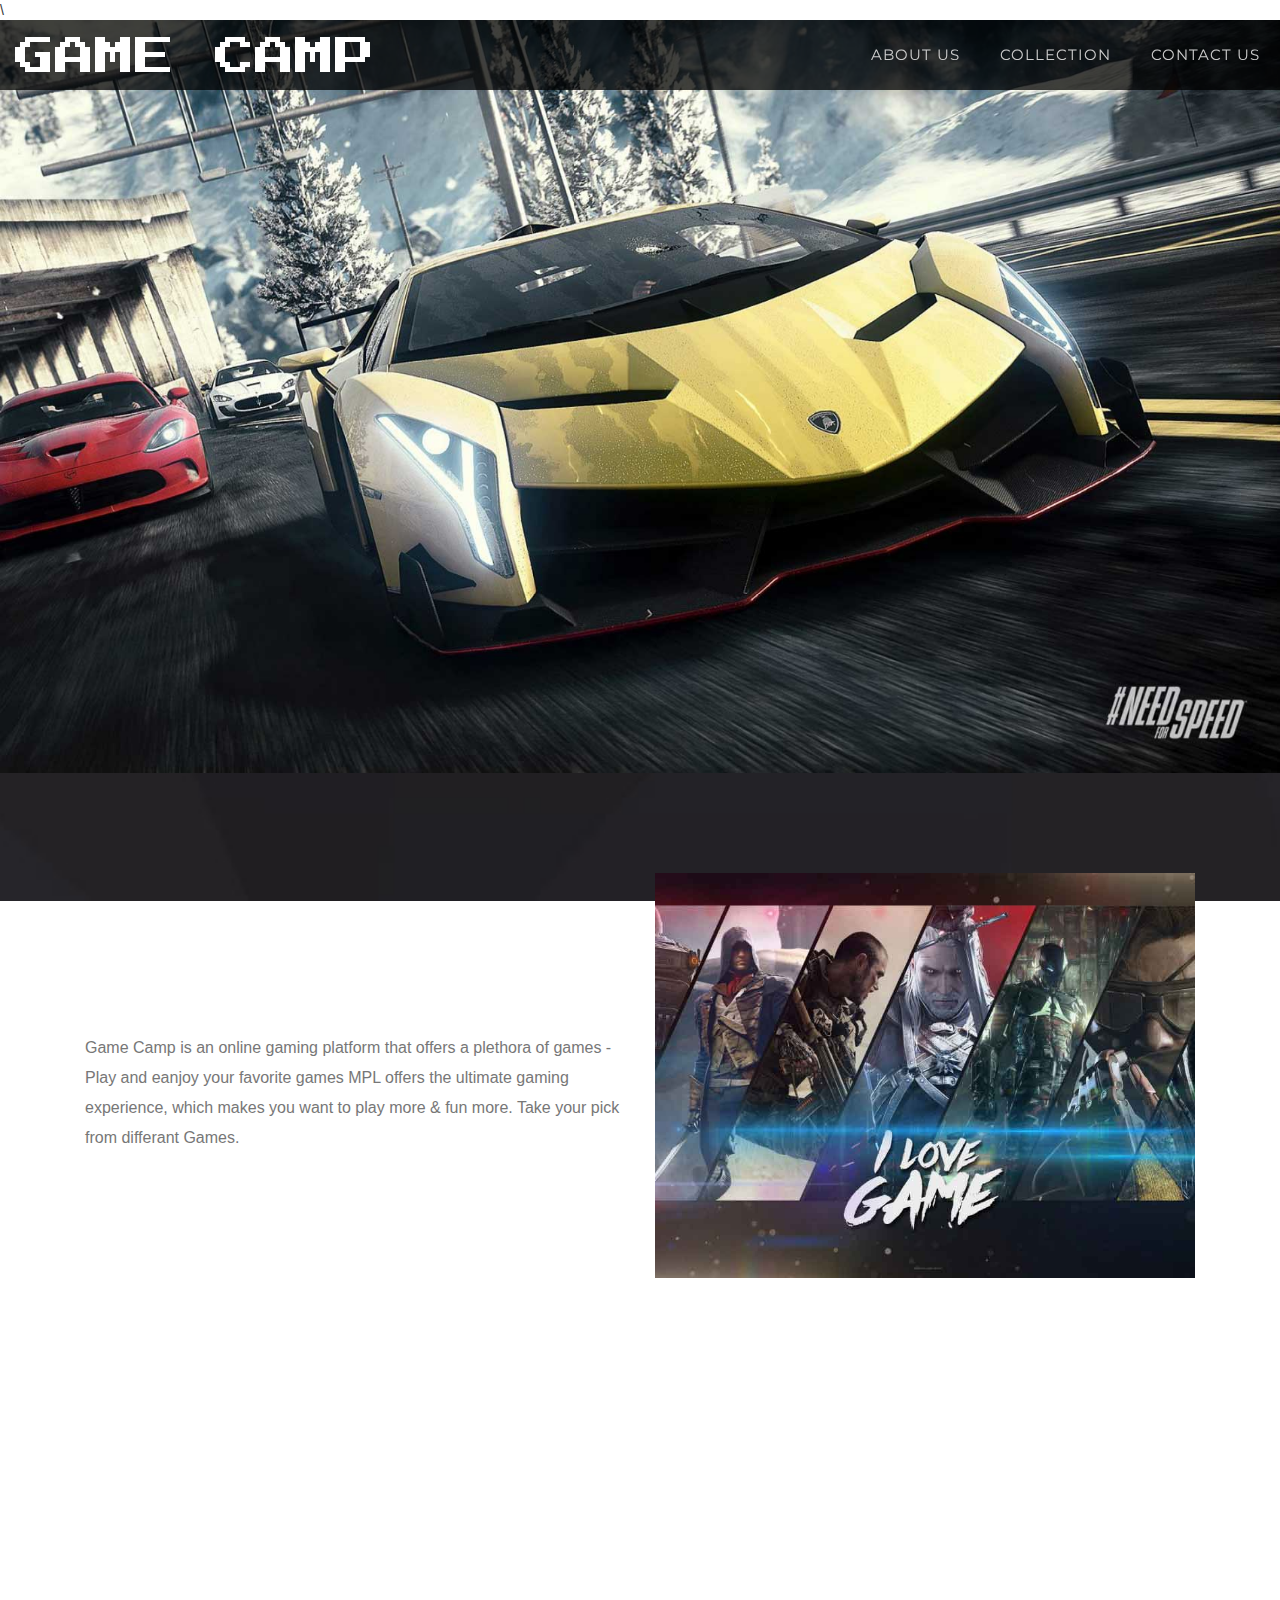
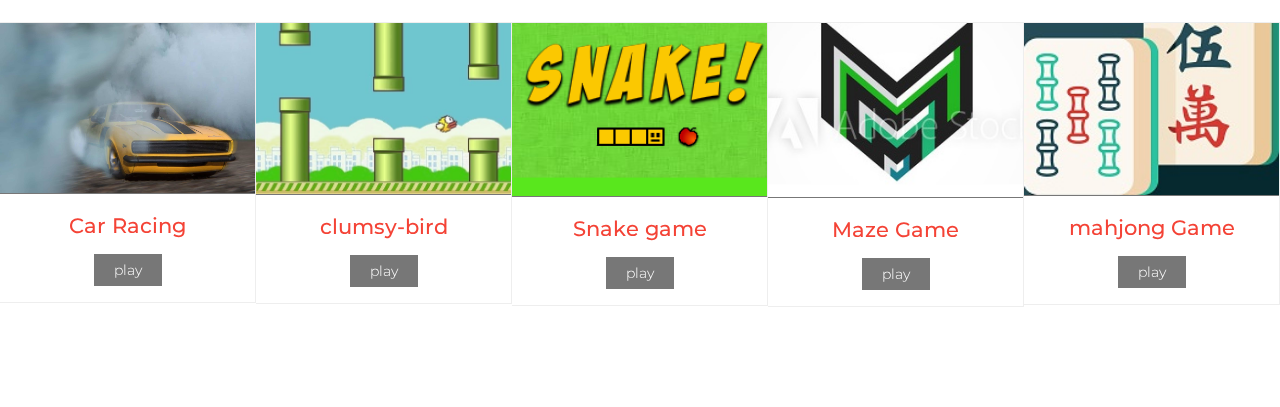
<file: index.html>
<!DOCTYPE html>
<html lang="zxx">
<head>
<title>Game Camp</title>

<!-- Meta-Tags -->
<meta name="viewport" content="width=device-width, initial-scale=1, maximum-scale=1, user-scalable=0, minimal-ui" />
<meta property="og:site_name" content="Racing car" />
<link rel="icon" type="image/png" href="favicon.ico">
<script type="application/x-javascript"> addEventListener("load", function() { setTimeout(hideURLbar, 0); }, false); function hideURLbar(){ window.scrollTo(0,1); } </script>
<!-- //Meta-Tags -->

<!-- Custom-Stylesheet-Links -->
<!-- Bootstrap-CSS -->	  <link rel="stylesheet" href="css/bootstrap.min.css"  type="text/css" media="all">
<!-- Index-Page-CSS -->	  <link rel="stylesheet" href="css/style.css"		   type="text/css" media="all">
<!-- -CSS --> <link rel="stylesheet" href="css/game.css"   type="text/css" media="all">
<!-- //Custom-Stylesheet-Links -->\
<!-- Fonts -->
<link rel="stylesheet" href="//fonts.googleapis.com/css?family=Montserrat:400,700" type="text/css" media="all">
<link rel="stylesheet" href="//fonts.googleapis.com/css?family=Roboto:400,100,300,500" type="text/css" media="all">
<link rel="stylesheet" href="//fonts.googleapis.com/css?family=Press+Start+2P" type="text/css" media="all">
<!-- //Fonts -->

<!-- Font-Awesome-File-Links -->
<!-- CSS -->
<link rel="stylesheet" href="css/font-awesome.min.css" type="text/css" media="all">
<!-- TTF -->
<link rel="stylesheet" href="fonts/fontawesome-webfont.ttf" type="text/css" media="all">
<!-- //Font-Awesome-File-Links -->

</head>
<!-- //Head -->



<!-- Body -->
<body>



	<!-- Header -->
	<div class="agileheader" id="agileitshome">

		<!-- Navigation -->
		<div class="lsnavigation">
			<nav class="navbar navbar-inverse agilehover-effect wthreeeffect navbar-default">

				<div class="navbar-header">
					<!-- Logo -->
					<div class="logo">
						<a class="navbar-brand logo-l button">GAME CAMP</a>
					</div>
					<!-- //Logo -->
				</div>

				<div id="navbar" class="navbar-collapse navbar-right collapse">
					<ul class="nav navbar-nav navbar-right cross-effect" id="cross-effect">
						<li><a class="scroll" href="#lsaboutaits">ABOUT US</a></li>
						<li><a class="scroll" href="#wthreetabsaits">COLLECTION</a></li>
						<li><a  href="./Contact-Form-JS-SMTP-main/Contact Form With JS/index.html">CONTACT US</a></li>
					</ul>
				</div><!-- //Navbar-Collapse -->

			</nav>
		</div>
		<!-- //Navigation -->

		<!-- Slider -->
		<div class="slider">
			<ul class="rslides" id="slider">
				<li class="first-slide ls">
					<img src="images/slide-1.jpg" alt="Game Camp">
				</li>
				<li class="second-slide aits">
					<img src="images/slide-2.jpg" alt="Game Camp">
				</li>
				<li class="third-slide -agileits">
					<img src="images/slide-3.jpg" alt="Game Camp">
				</li>
				<li class="fourth-slide agileinfo">
					<img src="images/slide-4.jpg" alt="Game Camp">
				</li>
				<li class="fifth-slide wthree">
					<img src="images/slide-5.jpg" alt="Game Camp">
				</li>
			</ul>
		</div>
		<!-- //Slider -->

	</div>
	<!-- //Header -->



	<!-- About -->
	<div class="lsaboutaits" id="lsaboutaits">
		<div class="container">
			<div class="lsaboutaits-grids">
				<div class="col-md-6 lsaboutaits-grid lsaboutaits-grid-1">
					<h3>About The Game Camp Gaming Website </h3>
					<p>Game Camp is an online gaming platform that offers a plethora of games -  Play and eanjoy  your favorite
					 games MPL offers the ultimate gaming experience, which makes you want to play more & fun more. Take your pick from
					differant Games.
					</p>
				</div>
				<div class="col-md-6 lsaboutaits-grid lsaboutaits-grid-2">
					<img src="images/about.jpg" alt="Game Camp">
				</div>
				<div class="clearfix"></div>
			</div>
		</div>
	</div>
	<!-- //About -->

	<!-- Tabs -->
	<div class="wthreetabsaits" id="wthreetabsaits">
		<section>
			<h3>Collection</h3>
			<div class="tabs tabs-style-line">
				
				<div class="content-wrap">
					
						<div id="owl-demo" class="owl-carousel text-center">
							<div class="item">
								<div class="agileinfoitem-image">
									<img src="images/car-racing-game.jpg" alt="Game Camp">
								</div>
								<h3>Car Racing</h3>
								<div class="wthreeitemdownload">
									<a href="./car racing/index.html">play</a>
								</div>
							</div>
								<div class="item">
									<div class="agileinfoitem-image">
										<img src="images/clumsy bird.jpg" alt="Game Camp">
									</div>
									<h3>clumsy-bird</h3>
									<div class="wthreeitemdownload">
										<a href="./clumsy-bird-master/index.html">play</a>
									</div>
								</div>
								<div class="item">
									<div class="agileinfoitem-image">
										<img src="images/1.png" alt="Game Camp">
									</div>
									<h3>Snake game</h3>
									<div class="wthreeitemdownload">
										<a href="./snake game/snake.html">play</a>
									</div>
								</div>
								<div class="item">
									<div class="agileinfoitem-image">
										<img src="images/maze.jpg" alt="Game Camp">
									</div>
									<h3>Maze Game</h3>
									<div class="wthreeitemdownload">
										<a href="./Maze game/index.html">play</a>
									</div>
								</div>
								<div class="item">
									<div class="agileinfoitem-image">
										<img src="images/mahjong.jpg" alt="Game Camp">
									</div>
									<h3>mahjong Game</h3>
									<div class="wthreeitemdownload">
										<a href="./mahjong/mahjong.html">play</a>
									</div>
								</div>
							
				</div><!-- /content -->
			</div><!-- /tabs -->
		</section>
	</div>
	<!-- //Tabs -->
	<!-- Custom-JavaScript-File-Links -->

		<!-- Default-JavaScript -->   <script type="text/javascript" src="js/jquery-2.1.4.min.js"></script>
		<!-- Bootstrap-JavaScript --> <script type="text/javascript" src="js/bootstrap.min.js"></script>

		<!-- Resopnsive-Slider-JavaScript -->
			<script src="js/responsiveslides.min.js"></script>
			<script>
				$(function () {
					$("#slider").responsiveSlides({
						auto: true,
						nav: true,
						speed: 2000,
						namespace: "callbacks",
						pager: true,
					});
				});
			</script>
		<!-- //Resopnsive-Slider-JavaScript -->
		<!-- game-JavaScript -->
			<script src="js/game.js"></script>
			<script>
				$(document).ready(function() {
					$("#owl-demo, #owl-demo1, #owl-demo2, #owl-demo3, #owl-demo4").owlCarousel({
						autoPlay: 3000,
						items : 5,
						itemsDesktop : [1024,4],
						itemsDesktopSmall : [414,3]
					});
				});
			</script>
		<!-- //game-JavaScript -->
		<!-- Smooth-Scrolling-JavaScript -->
			<script type="text/javascript">
				jQuery(document).ready(function($) {
					$(".scroll").click(function(event){
						event.preventDefault();
						$('html,body').animate({scrollTop:$(this.hash).offset().top},1000);
					});
				});
			</script>
		<!-- //Smooth-Scrolling-JavaScript -->

	<!-- //Custom-JavaScript-File-Links -->



</body>
<!-- //Body -->



</html>
</file>
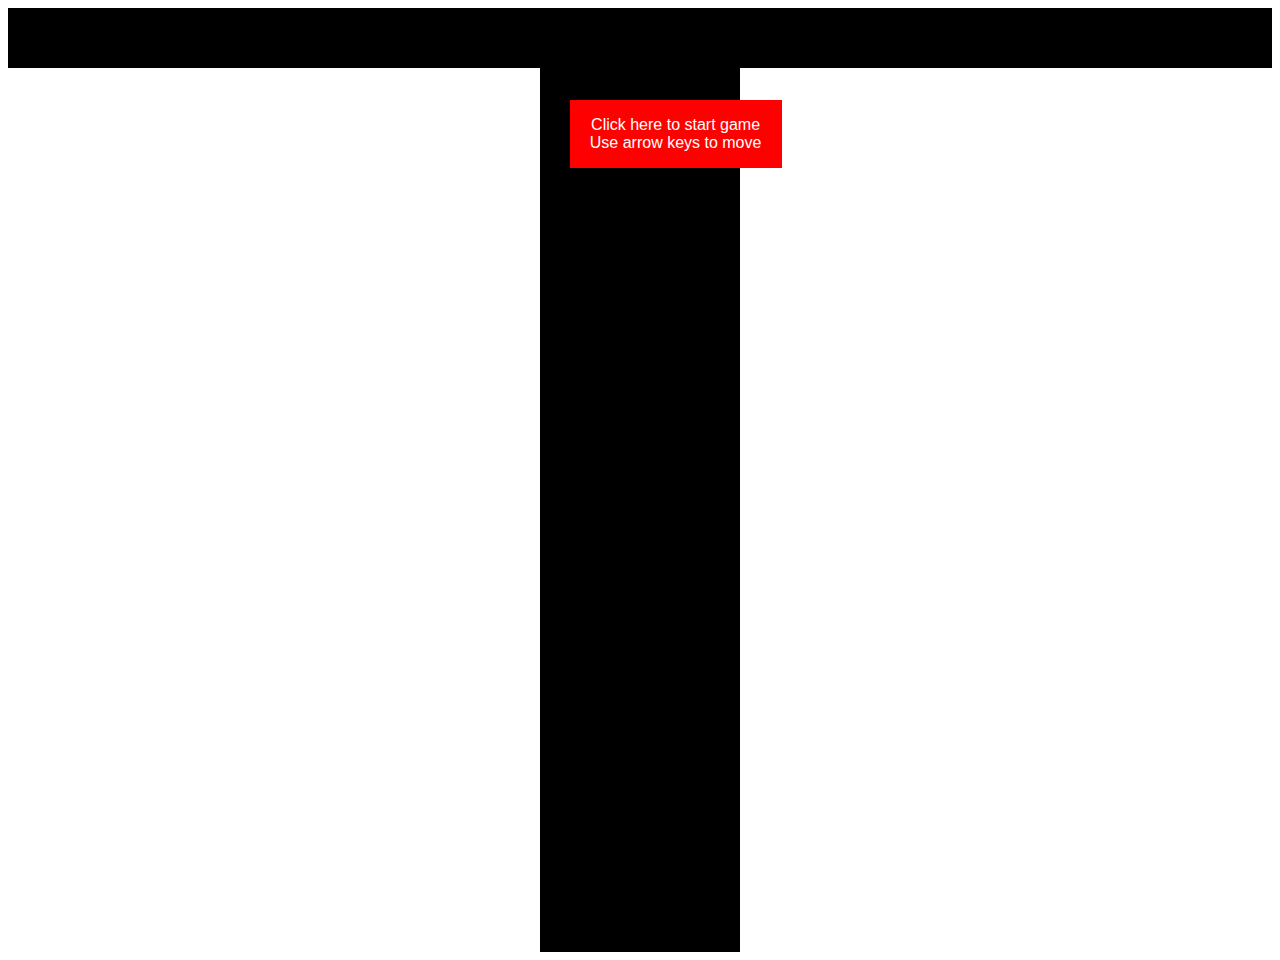
<file: car racing/index.html>
<html lang="en">
  <link rel="icon" type="image/png" href="./favicon.ico" />

  <head>
    <title>JavaScript Car Game</title>
    <style>
      .startScreen {
        text-align: center;
        border: 1px solid red;
        padding: 15px;
        margin: auto;
        position: absolute;
        background-color: red;
        left: 44.5%;
        top: 100px;
        color: white;
        z-index: 1;
        width: 180px;
        font-family: sans-serif;
      }

      .hide {
        display: none;
      }

      .car,
      .enemy {
        position: absolute;
        bottom: 100px;
        margin: auto;
        width: 50px;
        height: 100px;
        background-color: white;
        font-size: 20px;
        text-align: center;
        vertical-align: middle;
        background-image: url(car.png);
        background-size: cover;
      }

      .line {
        position: absolute;
        height: 100px;
        width: 10px;
        margin-left: 95px;
        background-color: white;
      }

      .gameArea {
        background-color: black;
        width: 200px;
        height: 100%;
        overflow: hidden;
        position: relative;
        margin: auto;
      }

      .score {
        background-color: black;
        height: 60px;
        color: white;
        text-align: center;
        font-size: 20px;
        font-family: monospace;
      }
    </style>
  </head>

  <body>
    <div class="score"></div>
    <div class="game">
      <div class="startScreen"
        >Click here to start game <br />
        Use arrow keys to move</div
      >
      <div class="gameArea"></div>
    </div>

    <script>
      const score = document.querySelector(".score");
      const startScreen = document.querySelector(".startScreen");
      const gameArea = document.querySelector(".gameArea");

      let player = {
        speed: 5,
        score: 0
      };

      let keys = {
        ArrowUp: false,
        ArrowDown: false,
        ArrowLeft: false,
        ArrowRight: false
      };

      startScreen.addEventListener("click", start);
      document.addEventListener("keydown", pressOn);
      document.addEventListener("keyup", pressOff);

      function moveLines() {
        let lines = document.querySelectorAll(".line");
        lines.forEach(function(item) {
          if (item.y >= 1500) {
            item.y -= 1500;
          }
          item.y += player.speed;
          item.style.top = item.y + "px";
        });
      }

      function isCollide(a, b) {
        let aRect = a.getBoundingClientRect();
        let bRect = b.getBoundingClientRect();

        return !(
          aRect.bottom < bRect.top ||
          aRect.top > bRect.bottom ||
          aRect.right < bRect.left ||
          aRect.left > bRect.right
        );
      }

      function moveEnemy(car) {
        let ene = document.querySelectorAll(".enemy");
        ene.forEach(function(item) {
          if (isCollide(car, item)) {
            console.log("HIT!");
            endGame();
          }
          if (item.y >= 1500) {
            item.y = -600;
            item.style.left = Math.floor(Math.random() * 150) + "px";
            item.style.backgroundColor = randomColor();
          }
          item.y += player.speed;
          item.style.top = item.y + "px";
        });
      }

      function playGame() {
        let car = document.querySelector(".car");
        let road = gameArea.getBoundingClientRect();
        moveLines();
        moveEnemy(car);

        if (player.start) {
          if (keys.ArrowUp && player.y > road.top) {
            player.y -= player.speed;
          }
          if (keys.ArrowDown && player.y < road.bottom) {
            player.y += player.speed;
          }
          if (keys.ArrowLeft && player.x > 0) {
            player.x -= player.speed;
          }
          if (keys.ArrowRight && player.x < road.width - 50) {
            player.x += player.speed;
          }

          car.style.left = player.x + "px";
          car.style.top = player.y + "px";
          window.requestAnimationFrame(playGame);

          player.score++;
          score.innerText = "Score: " + player.score;
        }
      }

      function pressOn(e) {
        e.preventDefault();
        keys[e.key] = true;
      }

      function pressOff(e) {
        e.preventDefault();
        keys[e.key] = false;
      }

      function endGame() {
        player.start = false;
        score.innerHTML = "Game Over<br>You Scored " + player.score;
        startScreen.classList.remove("hide");
      }

      function start() {
        startScreen.classList.add("hide");
        // gameArea.classList.remove("hide");
        gameArea.innerHTML = "";
        player.start = true;
        player.score = 0;

        //Generating lines
        for (let i = 0; i < 10; i++) {
          let div = document.createElement("div");
          div.classList.add("line");
          div.y = i * 150;
          div.style.top = i * 150 + "px";
          gameArea.appendChild(div);
        }

        window.requestAnimationFrame(playGame);

        //Generate player car
        let car = document.createElement("div");
        car.innerText = "P1";
        car.setAttribute("class", "car");
        gameArea.appendChild(car);

        player.x = car.offsetLeft;
        player.y = car.offsetTop;

        //Generate enemy cards
        for (let i = 0; i < 4; i++) {
          let enemy = document.createElement("div");
          enemy.classList.add("enemy");
          enemy.innerHTML = i + 1;
          enemy.y = (i + 1) * 600 * -1;
          enemy.style.top = enemy.y + "px";
          enemy.style.left = Math.floor(Math.random() * 150) + "px";
          enemy.style.backgroundColor = randomColor();
          gameArea.appendChild(enemy);
        }
      }

      function randomColor() {
        function c() {
          let hex = Math.floor(Math.random() * 256).toString(16);
          return ("0" + String(hex)).substr(-2);
        }

        return "#" + c() + c() + c();
      }
    </script>
  </body>
</html>
</file>
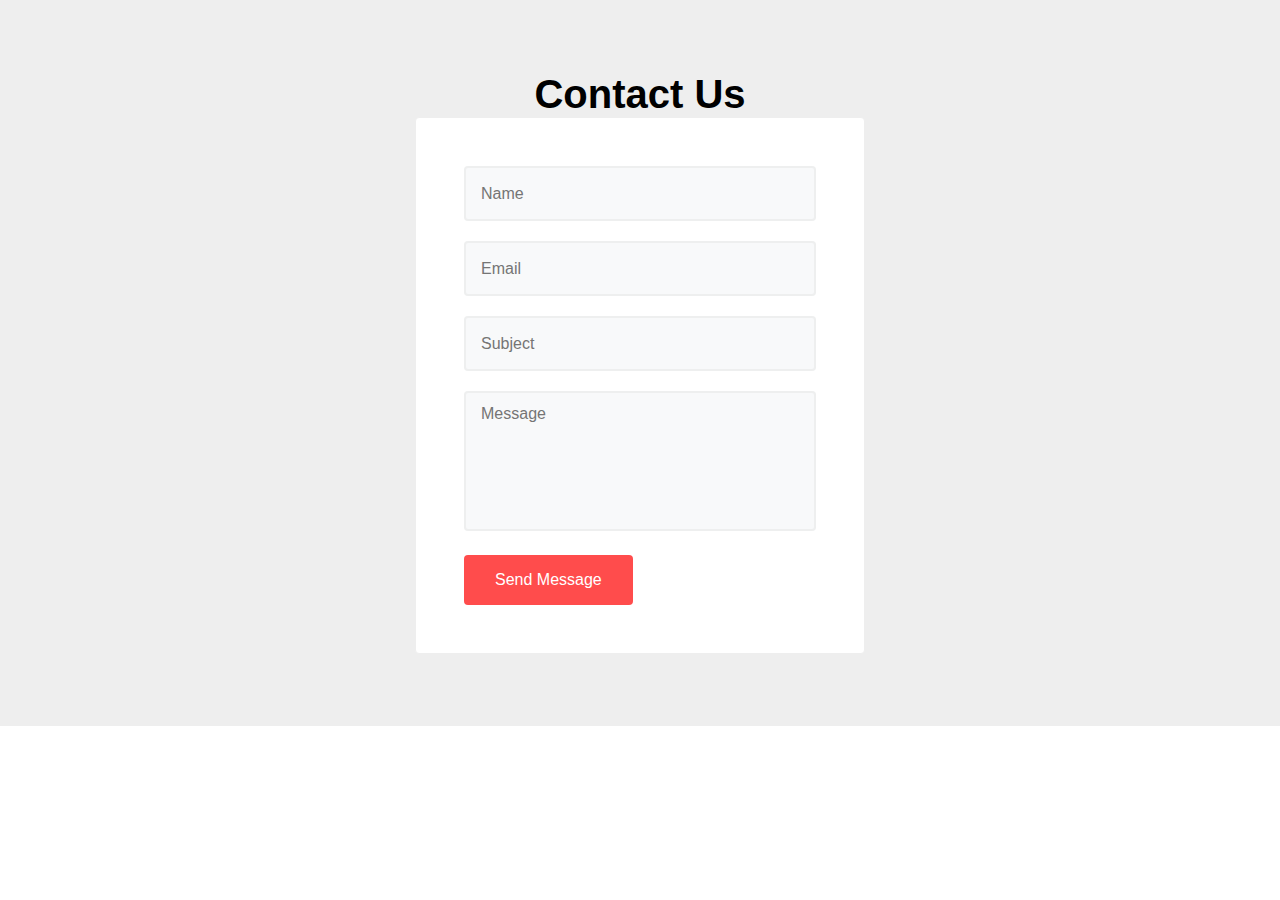
<file: Contact-Form-JS-SMTP-main/Contact Form With JS/index.html>
<!DOCTYPE html>
<html lang="en">

<head>
  <meta charset="UTF-8">
  <meta name="viewport" content="width=device-width, initial-scale=1.0">
  <meta http-equiv="X-UA-Compatible" content="ie=edge">
  <title>Game Camp contact page</title>
  <link rel="stylesheet" href="css/style.css">
</head>

<body>
  <!-- contact1 -->
  <section class="w3l-simple-contact-form1">
    <div class="contact-form section-gap">
      <div class="wrapper">
        <div class="text-center">
        <h1 style="font-size: 40px; " >Contact Us</h1>
      </div>
        <div class="contact-form" style="max-width: 450px; margin: 0 auto;">
          <div class="form-mid">
            <form action="javascript:sendmail()" method="post">
              <div class="field">
                <input type="text" class="form-control" name="Name" id="Name" placeholder="Name" required="">
              </div>
              <div class="field">
                <input type="email" class="form-control" name="Sender" id="Sender" placeholder="Email"
                  required="">
              </div>
              <div class="field">
                <input type="text" class="form-control" name="Subject" id="Subject" placeholder="Subject"
                  required="">
              </div>
              <textarea name="Message" class="form-control" id="Message" placeholder="Message"
                required=""></textarea>
              <button type="submit" class="btn btn-contact">Send Message</button>
              <!-- <input type="button" class="btn btn-contact" onclick="sendmail();"  value="Send Message"> -->

            </form>
          </div>
        </div>
      </div>
    </div>
  </section>
  <!-- /contact1 -->
  
<!-- <script src="//ajax.googleapis.com/ajax/libs/jquery/1.9.1/jquery.min.js"></script> -->
<script
  src="https://code.jquery.com/jquery-2.2.4.min.js"
  integrity="sha256-BbhdlvQf/xTY9gja0Dq3HiwQF8LaCRTXxZKRutelT44="
  crossorigin="anonymous"></script>
<script src="https://smtpjs.com/v3/smtp.js"></script>
 
<script>  

     function sendmail(){
    
			var name = $('#Name').val();
			var email = $('#Sender').val();
			var subject = $('#Subject').val();
      var message = $('#Message').val();

			// var body = $('#body').val();

			var Body='Name: '+name+'<br>Email: '+email+'<br>Subject: '+subject+'<br>Message: '+message;
			//console.log(name, phone, email, message);

			Email.send({
        SecureToken:"fbf31702-bb7f-4a4e-9c1c-4ccf17ee777f",
				To: "bikrambiswal2030@gmail.com",
				From: "bikrambiswal1999@gmail.com",
				Subject: "New message on contact from "+name,
				Body: Body
			}).then(
				message =>{
					//console.log (message);
					if(message=='OK'){
					alert('Your mail has been send. Thank you for connecting.');
					}
					else{
						console.error (message);
						alert('There is error at sending message. ')
						
					}

				}
			);



		}


    </script>
 </script>

</body>
</html>
</file>
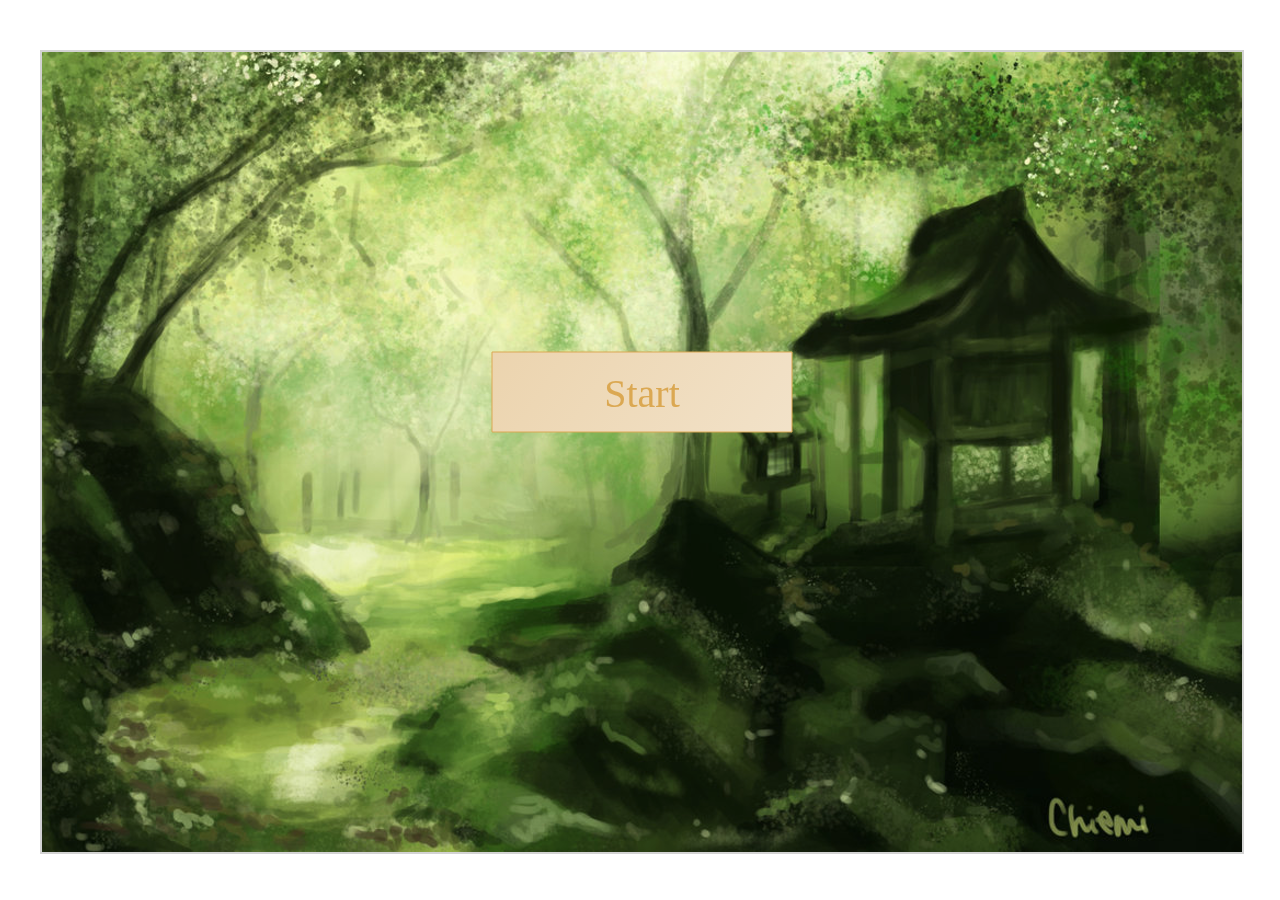
<file: mahjong/mahjong.html>
<html>
<head>
    <meta charset="UTF-8"> 
</head>

<body>
    <!-- Scripts, so many scripts -->
    <script src="src/board.js"       ></script>
    <script src="src/interface.js"   ></script>
    <script src="src/bezier_curwe.js"></script>
    <script src="src/animations.js"  ></script>
    <script src="src/sounds.js"      ></script>
    <script src="src/drawer.js"      ></script>
    <script src="src/formations.js"  ></script>
    <script src="src/tiles.js"       ></script>
    <script src="src/game.js"        ></script>
    <script>
    window.onload = function() {
        let MENU = 0;
        let GAME = 1;
        let LOSE = 2;
        let WIN  = 3;

        let state = MENU;
        
        var c = document.getElementById("canvas");
        var ctx = c.getContext("2d");
        var tiles = document.getElementById("tiles");
        var bg = document.getElementById("bg");

        // Init audio
        var sounds = new Sounds();

        // Interface
        var menu_interface = new Interface(ctx);
        menu_interface.addButton(new Button({x: 450, y:300, width: 300, height: 80}, 'Start', function() {
            console.log('Start clicked'); 

            // Init tile deck
            var deck = new TileDeck();
            deck.init(true);

            // Shuffle deck
            deck.shuffle();
            console.log();

            // Initiate game
            game.init(deck, parseLayout());

            // Change state to GAME
            state = GAME;
        }));

        var lose_interface = new Interface(ctx);
        lose_interface.addWidget(new Box({x: 0, y:0, width: 1200, height: 800}, 'black', 0.8));
        lose_interface.addWidget(new Text({x: 600, y:400}, 'Game Over', '70px Comic Sans MS'));
        lose_interface.addWidget(new Text({x: 600, y:500}, 'no more possible moves', '40px Comic Sans MS'));
        lose_interface.addWidget(new DynamicText({x: 600, y:550}, '40px Comic Sans MS', () => {
            return 'score: ' + game.board.score;
        }));
        lose_interface.addButton(new Button({x: 450, y:600, width: 300, height: 80}, 'Back to menu', function() {
            console.log('Back to menu pressed.');

            // Change state back to menu
            state = MENU;
        }));

        var win_interface = new Interface(ctx);
        win_interface.addWidget(new Box({x: 0, y:0, width: 1200, height: 800}, 'black', 0.8));
        win_interface.addWidget(new Text({x: 600, y:400}, 'You win!', '70px Comic Sans MS'));
        win_interface.addWidget(new DynamicText({x: 500, y:400}, '70px Comic Sans MS', () => {
            return 'score: ' + game.board.score;
        }));
        win_interface.addButton(new Button({x: 450, y:600, width: 300, height: 80}, 'Back to menu', function() {
            console.log('Back to menu pressed.');

            // Change state back to menu
            state = MENU;
        }));

        var game_interface = new Interface(ctx);
        game_interface.addWidget(new Box({x: 0, y:760, width: 1200, height: 40}, 'black', 0.6));
        game_interface.addWidget(new DynamicText({x: 600, y: 782}, '20px Comic Sans MS', () => {
            return 'tiles left: '     + game.board.tiles_left      + '        ' 
                 + 'possible moves: ' + game.board.available_moves + '        '
                 + 'score: '          + game.score;
        }));
         win_interface.addWidget(new DynamicText({x: 500, y:400}, '70px Comic Sans MS', () => {
            return 'score: ' + game.board.score;
        }));

        // Init tile drawer
        var drawer = new Drawer(c, ctx, bg, tiles, 
            {width: 85,  height: 117},
            {width: 65,  height: 90 },
            {width: 1200, height: 800} );

        // Animation handler
        var animation_manager = new AnimationManager(drawer);

        // Create game
        let game = new Game(drawer, sounds, animation_manager);

        // Mouse event listener
        c.addEventListener('click', function(evt) {
            var mousePos = getMousePos(c, evt);

            switch (state) {
                case MENU:
                    menu_interface.reactClick(mousePos.x, mousePos.y);
                    menu_interface.draw();
                    break;
                case GAME:
                    game.reactClick(mousePos.x, mousePos.y);
                    game.draw();

                    if (game.no_more_moves && !game.no_more_tiles) { state = LOSE;  console.log('LOST'); }
                    else if (game.no_more_moves)                   { state = WIN;   console.log('WON'); }

                    break;
                case LOSE:
                    lose_interface.reactClick(mousePos.x, mousePos.y);
                    lose_interface.draw();
                    break;
                case WIN:
                    win_interface.reactClick(mousePos.x, mousePos.y);
                    win_interface.draw();
                    break;
            }
        }, false);

        // Draw loop
        function drawLoop() {
            drawer.clear();

            switch (state) {
                case MENU:
                    //console.log('Drawing menu');
                    menu_interface.draw();
                    break;
                case GAME:
                    //console.log('Drawing game');
                    game.draw();
                    game_interface.draw();
                    animation_manager.refresh();
                    break;
                case LOSE:
                    //console.log('Drawing lose');
                    game.draw();
                    lose_interface.draw();
                    break;
                case WIN:
                    //console.log('Drawing win');
                    game.draw();
                    win_interface.draw();
                    break;
            }
        }
        setInterval(drawLoop, 40);
        
    }

    function getMousePos(canvas, evt) {
        var rect = canvas.getBoundingClientRect();
        return {
          x: evt.clientX - rect.left,
          y: evt.clientY - rect.top
        };
      }
    </script>

    <!-- Main body of the page -->
    <img id="tiles" width="0" height="0" src="graphics/mahjong_tiles.png">
    <img id="bg" width="0" heigh="0" src="graphics/mahjong_bg.png">
    <canvas id="canvas" width="1200" height="800" style="border:2px solid #d3d3d3;">
    Your browser does not support the HTML5 canvas tag.
    </canvas>
    
    <!-- Centering canvas both vertically and horizontally -->
    <style> 
    #canvas {
        position: absolute;
        top: 50%; left: 50%;
        width: 1200px;
        height: 800px;
        margin: -400px 0 0 -600px;
    }
    </style>

</body>
</html>
</file>
<file: css/style.css>
body {
	padding: 0;
	margin: 0;
	background: #FFF;
	font-family: 'Campto', sans-serif;
}

body a {
	transition: 0.5s all;
	-webkit-transition: 0.5s all;
	-moz-transition: 0.5s all;
	-o-transition: 0.5s all;
	-ms-transition: 0.5s all;
	text-decoration: none;
}

body a:hover {
	text-decoration: none;
}

body a:focus, a:hover {
	text-decoration: none;
}

input[type="button"], input[type="submit"], button.btn, button.btn:hover {
	transition: 0.5s all;
	-webkit-transition: 0.5s all;
	-moz-transition: 0.5s all;
	-o-transition: 0.5s all;
	-ms-transition: 0.5s all;
}

h1, h2, h3, h4, h5, h6 {
	margin: 0;
	padding: 0;
	text-align: center;
	font-family: 'Montserrat', sans-serif;
}

p {
	margin: 0;
}

ul {
	margin: 0;
	padding: 0;
}

label {
	margin: 0;
}

img {
	width: 100%;
}

a:focus, a:hover {
	text-decoration: none;
	outline: none;
}

.btn:focus, .btn:active:focus, .btn.active:focus {
	outline: none;
	box-shadow: none;
}
/*-- Header --*/

.agileheader {
	position: relative;
}

	/*-- Navbar --*/

	.lsnavigation {
		position: absolute;
		z-index: 9;
		width: 100%;
	}

	/*-- //Navbar --*/

	/*-- Logo --*/

	.navbar-inverse {
		background-color: rgba(0, 0, 0, 0.75);
		border: none;
		margin-bottom: 0;
		padding: 0;
		border-radius: 0;
	}

	.navbar-inverse .navbar-brand {
		color: #FFF;
		font-family: 'Press Start 2P', cursive;
		font-size: 40px;
		line-height: 45px;
	}

	.logo a:before {
		display: none;
	}

	/*-- //Logo --*/

	/*-- Hover-Effect --*/

	.agilehover-effect ul {
		margin:0;
		padding:0;
		text-align:center;
	}

	.agilehover-effect li {
		list-style:none;
		display:inline-block;
		margin: 10px 5px;
	}

	.agilehover-effect li a {
		font-family: 'Montserrat', sans-serif;
		font-size: 15px;
		position: relative;
		display: inline-block;
		outline: none;
		text-decoration: none;
		text-transform: uppercase;
		letter-spacing: 1px;
	}

	.agilehover-effect li a:hover, .agilehover-effect li a:focus {
		outline: none;
	}

	.wthreeeffect li a:hover {
		color:#FFF;
		-ms-animation: opacity forwards 1s;
		-moz-animation: opacity forwards 1s;
		-webkit-animation: opacity forwards 1s;
		animation: opacity forwards 1s;
	}

	@keyframes opacity {
		0% {
			opacity: 1;
		}
		100% {
			opacity: 1;
		}
	}

	.wthreeeffect li a:before, .wthreeeffect li a:after {
		position: absolute;
		top: -20px;
		left: 0;
		content: "O";
		display: block;
		width: 100%;
		font-size: 0px;
		color: #FFF;
		text-align: center;
		z-index: -100;
	}

	.wthreeeffect li a:hover::before {
		animation: drop 1s;
		-ms-animation: drop 1s;
		-moz-animation: drop 1s;
		-webkit-animation: drop 1s;
	}

	.wthreeeffect li a:hover::after {
		animation: drop 1s 0.5s;
		-ms-animation: drop 1s 0.5s;
		-moz-animation: drop 1s 0.5s;
		-webkit-animation: drop 1s 0.5s;
	}

	@keyframes drop {
		0% {
			opacity: 1;
			font-size: 0;
			top: 0;
		}
		100% {
			opacity: 0;
			font-size: 80px;
			top: -50px;
		}
	}

	.navbar-inverse .navbar-nav>li>a {
		color: #CCC;
	}

	.navbar-inverse .navbar-nav>li>a:hover {
		color: #FFF;
	}

	.navbar-inverse .navbar-nav>li>a:focus {
		color: #FFF;
	}

	/*-- //Hover-Effect --*/



	/*-- Dropdown-Menu --*/

	.dropdown-menu {
		background-color: rgba(10, 10, 10, 0.77);
		border: 2px ridge rgba(238, 238, 238, 0.13);
		border-radius: 5px;
		-moz-box-shadow: 0 -5px 10px 1px rgba(16, 16, 16, 0.57);
		-webkit-box-shadow: 0 -5px 10px 1px rgba(16, 16, 16, 0.57);
		box-shadow: 0 -5px 10px 1px rgba(16, 16, 16, 0.57);
		top: 60px;
		padding: 10px;
	}

	.dropdown-menu {
		width: 250px;
		text-align: left;
	}

	.loginagile h3, .registeragile h3 {
		font-size: 20px;
		color: #FFF;
		margin: 5px 0 15px;
	}

	.registeragile h3 {
		margin-top: 20px;
	}

	.loginagile input[type="text"], .loginagile input[type="password"], .registeragile input[type="text"], .registeragile input[type="password"] {
		width: 100%;
		padding: 7px;
		border: 1px solid #0199e6;
		color: #fff;
		outline: none;
		background: transparent;
		border-left: 5px solid #0199e6;
		border-radius: 0;
		margin-bottom: 10px;
		font-size: 14px;
		font-weight: 500;
	}

	.dropdown-menu input[type="submit"] {
		padding: 4px 25px;
		font-family: 'Montserrat', sans-serif;
		background-color: #FFF;
		color: #000;
		border: 3px solid transparent;
		font-size: 13px;
		float: left;
	}

	.dropdown-menu input[type="submit"]:hover {
		background-color: transparent;
		border-color: #0199e6;
		color: #FFF;
	}

	.navbar-inverse .navbar-nav>.open>a, .navbar-inverse .navbar-nav>.open>a:hover, .navbar-inverse .navbar-nav>.open>a:focus {
		color: #fff;
		background-color: transparent;
	}

	/*-- //Dropdown-Menu --*/



	/*-- Heading-1 --*/

	.agileheader .heading {
		position: absolute;
		left: 0;
		right: 0;
		top: 30%;
		background-color: rgba(0,0,0,0.75);
		width: 50%;
		margin: 0 auto;
		padding: 50px;
	}

	.heading h1 {
		font-family: 'Press Start 2P', cursive;
		font-size: 50px;
		color: #EEE;
	}

	.heading h2 {
		font-family: 'Campto', sans-serif;
		font-size: 50px;
		font-weight: 100;
		color: #EEE;
		margin: 30px 0;
	}

	.heading h3 {
		font-family: 'Campto', sans-serif;
		font-size: 40px;
		font-weight: 100;
		color: #EEE;
		padding: 20px;
		background-color: rgba(102, 102, 102, 0.75);
	}

	/*-- //Heading-1 --*/

	/*-- Slider --*/

	.rslides {
		position: relative;
		list-style: none;
		overflow: hidden;
		width: 100%;
		padding: 0;
		margin: 0;
	}

	.rslides li {
		-webkit-backface-visibility: hidden;
		position: absolute;
		display: none;
		width: 100%;
		left: 0;
		top: 0;
	}

	.rslides li:first-child {
		position: relative;
		display: block;
		float: left;
	}

	.rslides img {
		display: block;
		float: left;
		width: 100%;
		height: 100%;
		border: 0;
	}

	.callbacks_nav {
		display: none;
	}

	ul.callbacks_tabs.callbacks1_tabs {
		display: none;
	}

	/*-- //Slider --*/

/*-- //Header --*/



/*-- About --*/

.lsaboutaits {
	background-image: url(../images/tabs-bg.jpg);
	background-repeat: no-repeat;
	background-position: center;
	background-size: cover;
	-webkit-background-size: cover;
	-moz-background-size: cover;
	-o-background-size: cover;
	background-attachment: fixed;
	padding: 100px 0;
}

.lsaboutaits-grid-1 h3 {
	text-align: left;
	font-size: 35px;
	line-height: 40px;
	color: #FFF;
	margin: 30px 0 50px;
}

.lsaboutaits-grid-1 p {
	line-height: 30px;
	font-size: 16px;
	color: #777;
}

/*-- //About --*/



/*-- Platforms --*/

.agile_gallery_grid {
	padding: 0;
	border-top: 1px solid #EEE;
	border-bottom: 1px solid #EEE;
}

.agile_gallery_grid figure {
	margin: 0;
	padding: 0;
	position: relative;
	display: block;
	overflow: hidden;
}

.agile_gallery_grid figure:hover figcaption {
	-ms-filter: progid:DXImageTransform.Microsoft.Alpha(Opacity=100);
	filter: alpha(opacity=100);
	opacity: 1;
	-webkit-transform: rotate(0);
	-moz-transform: rotate(0);
	-o-transform: rotate(0);
	-ms-transform: rotate(0);
	transform: rotate(0);
	top: 0;
}

.agile_gallery_grid figcaption {
	-ms-filter: progid:DXImageTransform.Microsoft.Alpha(Opacity=0);
	filter: alpha(opacity=0);
	opacity: 0;
	position: absolute;
	height: 100%;
	width: 100%;
	top: -100%;
	background: rgba(0,0,0,.5);
	color: #fff;
	-webkit-transition: all .5s ease;
	-moz-transition: all .5s ease;
	-o-transition: all .5s ease;
	-ms-transition: all .5s ease;
	transition: all .5s ease;
	-webkit-transition-delay: .5s;
	-moz-transition-delay: .5s;
	-o-transition-delay: .5s;
	-ms-transition-delay: .5s;
	transition-delay: .5s;
	-webkit-transform: rotate(360deg);
	-moz-transform: rotate(360deg);
	-o-transform: rotate(360deg);
	-ms-transform: rotate(360deg);
	transform: rotate(360deg);
}

.agile_gallery_grid figcaption h4 {
	color: #FFF;
	padding: 0;
	position: relative;
	left: 100%;
	font-size: 40px;
	font-weight: 700;
	margin: 1em 0;
	-webkit-transition: all .5s;
	-moz-transition: all .5s;
	-o-transition: all .5s;
	-ms-transition: all .5s;
	transition: all .5s;
	-webkit-transition-delay: 1s;
	-moz-transition-delay: 1s;
	-o-transition-delay: 1s;
	-ms-transition-delay: 1s;
	transition-delay: 1s;
	text-align: center;
	text-transform: uppercase;
}

.agile_gallery_grid figcaption p {
	font-family: 'Open sans';
	line-height: 2em;
	text-align: center;
	padding: 0px 20px;
	margin-bottom: 0;
	position: relative;
	left: 100%;
	-webkit-transition: all .5s;
	-moz-transition: all .5s;
	-o-transition: all .5s;
	-ms-transition: all .5s;
	transition: all .5s;
	-webkit-transition-delay: 1.3s;
	-moz-transition-delay: 1.3s;
	-o-transition-delay: 1.3s;
	-ms-transition-delay: 1.3s;
	transition-delay: 1.3s;
}

.agile_gallery_grid figure:hover h4,.agile_gallery_grid figure:hover p {
	left: 0;
}

.agile_gallery_image p span img {
	width: 100px;
}

/*-- //Platforms --*/



/*-- Tabs --*/

.wthreetabsaits {
	background-image: url(../images/tabs-bg.jpg);
	background-repeat: no-repeat;
	background-position: center;
	background-size: cover;
	-webkit-background-size: cover;
	-moz-background-size: cover;
	-o-background-size: cover;
	background-attachment: fixed;
	padding: 100px 0;
}

.wthreetabsaits h3 {
	font-size: 40px;
	margin-bottom: 50px;
	color: #FFF;
}

.tabs {
	position: relative;
	overflow: hidden;
	margin: 0 auto;
	/*--layouts--*/
	/*--agileits--*/
	width: 100%;
	font-weight: 300;
	font-size: 1.25em;
}

.tabs nav {
	text-align: center;
}

.tabs nav ul {
	position: relative;
	display: -ms-flexbox;
	display: -webkit-flex;
	display: -moz-flex;
	display: -ms-flex;
	display: flex;
	margin: 0 auto;
	padding: 0;
	max-width: 1200px;
	list-style: none;
	/*--layouts--*/
	/*--agileits--*/
	-ms-box-orient: horizontal;
	-ms-box-pack: center;
	-webkit-flex-flow: row wrap;
	-moz-flex-flow: row wrap;
	-ms-flex-flow: row wrap;
	flex-flow: row wrap;
	-webkit-justify-content: center;
	-moz-justify-content: center;
	-ms-justify-content: center;
	justify-content: center;
}

.tabs nav ul li {
	position: relative;
	z-index: 1;
	display: inline-block;
	margin: 0;
	text-align: center;
	-webkit-flex: 1;
	-moz-flex: 1;
	-ms-flex: 1;
	flex: 1;
}

.tabs nav a {
	position: relative;
	display: block;
	overflow: hidden;
	text-overflow: ellipsis;
	white-space: nowrap;
	/*--layouts--*/
	/*--agileits--*/
	line-height: 2.5;
}

.tabs nav a span {
	vertical-align: middle;
	font-size: 20px;
}

.tabs nav li.tab-current a {
	color: #74777b;
}

.tabs nav a:focus {
	outline: none;
}

.content-wrap {
	position: relative;
	margin-top: 50px;
}

.content-wrap section {
	display: none;
	margin: 0 auto;
	max-width: 100%;
	text-align: center;
}

.content-wrap section.content-current {
	display: block;
}

.content-wrap section p {
	margin: 0;
	padding: 0.75em 0;
	color: rgba(40,44,42,0.05);
	font-weight: 900;
	font-size: 4em;
	/*--layouts--*/
	/*--agileits--*/
	line-height: 1;
}

.no-js .content-wrap section {
	display: block;
	padding-bottom: 2em;
	border-bottom: 1px solid rgba(255,255,255,0.6);
}

.no-flexbox nav ul {
	display: block;
}

.no-flexbox nav ul li {
	min-width: 15%;
	display: inline-block;
}

.tabs-style-line nav ul {
	padding: 0;
	max-width: none;
	box-shadow: inset 0 -2px #d1d3d2;
}

.tabs-style-line nav a {
	padding: 0.7em 0.4em;
	box-shadow: inset 0 -2px #d1d3d2;
	color: #74777b;
	text-align: left;
	text-transform: uppercase;
	letter-spacing: 1px;
	font-family: 'Montserrat', sans-serif;
	font-size: 0.8em;
	line-height: 1;
	-webkit-transition: color 1.5s, box-shadow 1.5s;
	transition: color 1.5s, box-shadow 1.5s;
}

.tabs-style-line nav a:hover, .tabs-style-line nav a:focus {
	box-shadow: inset 0 -2px #FFF;
	color: #FFF;
}

.tabs-style-line nav li.tab-current a {
	box-shadow: inset 0 -2px #2CC185;
	color: #2CC185;
}

.wthreetabsaits .item {
	border: 1px solid #EEE;
	border-left: none;
}

.agileinfoitem-image {
	border-bottom: 1px solid #777;
}

.wthreetabsaits .item h3 {
	font-size: 22px;
	color: #F44336;
	margin: 20px 0;
}

.wthreetabsaits .item h4 {
	font-family: 'Campto', sans-serif;
	font-size: 17px;
	font-weight: 100;
	color: #CCC;
	margin-bottom: 20px;
}

/*-- Rating --*/

.wthreeratingaits {
	margin-bottom: 20px;
}

.wthreeratingaits ul li {
	display: inline-block;
	color: #FFEB3B;
}

/*-- //Rating --*/

.wthreetabsaits .item .wthreeitemdownload {
	margin-bottom: 20px;
}

.wthreeitemdownload a {
	padding: 7px 20px;
	background-color: #777;
	font-family: 'Montserrat', sans-serif;
	font-size: 14px;
	color: #FFF;
}

.wthreeitemdownload a:hover {
	color: #000;
	background-color: #FFF;
}

/*-- //Tabs --*/



/*-- Blogs --*/

.wthreeblogsaits {
	background-color: #262626;
	padding: 100px 0;
}

.wthreeblogsaits h3 {
	font-size: 40px;
	margin-bottom: 50px;
	color: #FFF;
}

.wthreeblogsaits-grid {
	padding: 0 10px;
}

.wthreeblogsaits-grid a {
	display: block;
	position: relative;
	margin-bottom: 25px;
}

.wthreeblogsaits-grid a:before {
	position: absolute;
	right: 0px;
	bottom: 0px;
	left: 0px;
	top: 0;
	content: "";
	filter: progid:DXImageTransform.Microsoft.Alpha(Opacity=0);
	opacity: 0;
	border: 10px solid #FFF;
	-moz-transition: all 0.7s ease;
	-o-transition: all 0.7s ease;
	-webkit-transition: all 0.7s ease;
	transition: all 0.7s ease;
}

.wthreeblogsaits-grid a:hover:before {
	filter: progid:DXImageTransform.Microsoft.Alpha(Opacity=100);
	opacity: 1;
}

@media only screen and (max-width: 767px) {
	.wthreeblogsaits-grid a img {
		width: 100%;
	}
}

.wthreeblogsaits span.date {
	color: #FFF;
	font-size: 15px;
}

.wthreeblogsaits-grid h4 a {
	color: #2CC185;
	margin-top: 20px;
	font-size: 20px;
	text-align: left;
	font-weight: 700;
}

.wthreeblogsaits-grid h4 a:before {
	display: none;
}

.wthreeblogsaits-grid p {
	font-size: 16px;
	color: #999;
	line-height: 25px;
	margin: 15px 0;
}

.wthreeblogsaits-grid button.btn {
	background: transparent;
	padding: 13px 30px;
	outline: none;
	border: 1px solid #FFF;
	border-radius: 0;
	line-height: 1;
	font-family: 'Montserrat', sans-serif;
	font-size: 12px;
}

.wthreeblogsaits-grid button.btn i.fa {
	margin-left: 10px;
	transition: 0.5s all;
	-webkit-transition: 0.5s all;
	-moz-transition: 0.5s all;
	-o-transition: 0.5s all;
	-ms-transition: 0.5s all;
}

.wthreeblogsaits-grid button.btn:hover i.fa {
	color: #2CC185;
	transition: 0.5s all;
	-webkit-transition: 0.5s all;
	-moz-transition: 0.5s all;
	-o-transition: 0.5s all;
	-ms-transition: 0.5s all;
}

.wthreeblogsaits-grid button.btn:hover {
	background-color: #000;
	border-color: #000;
}

.modal {
	background-color: rgba(0,0,0,0.75);
}

.modal-content {
	position: relative;
	background-color: #262626;
	border: 1px solid #FFF;
	border-radius: 0;
	outline: 0;
	-webkit-box-shadow: 0px 0px 75px 7px rgba(0,0,0,0.75);
	-moz-box-shadow: 0px 0px 75px 7px rgba(0,0,0,0.75);
	box-shadow: 0px 0px 75px 7px rgba(0,0,0,0.75);
}

.modal-body {
	padding: 30px;
}

.modal-title {
	line-height: 1;
	font-size: 30px;
	color: #2cc185;
}

.modal-body p {
	color: #CCC;
	font-size: 16px;
	line-height: 27px;
	padding: 25px 20px 0;
}

.close {
	font-size: 25px;
	color: #FFF;
	opacity: 1;
}

.close:hover, .close:focus {
	color: #FFF;
}

/*-- //Blogs --*/



/*-- Portfolio --*/

.portfolioaits-item {
	padding: 0;
}
.portfolioaits {
	background-color: #262626;
}
.portfolioaits h3 {
	font-size: 40px;
    margin-bottom: 50px;
    color: #FFF;
}

.grid figure {
	position: relative;
	float: left;
	overflow: hidden;
	height: auto;
	background: #000;
	text-align: center;
}

.grid figure img {
	position: relative;
	display: block;
	max-width: 100%;
	opacity: 0.8;
}

.grid figure figcaption {
	padding: 7em;
	color: #fff;
	text-transform: uppercase;
	font-size: 1.25em;
	-webkit-backface-visibility: hidden;
	backface-visibility: hidden;
}

.grid figure figcaption::before, .grid figure figcaption::after {
	pointer-events: none;
}

.grid figure figcaption, .grid figure figcaption > a {
	position: absolute;
	top: 0;
	left: 0;
	width: 100%;
	height: 100%;
}

figure.effect-apollo {
	background: #000;
}

figure.effect-apollo img {
	opacity: 0.95;
	-webkit-transition: opacity 0.35s, -webkit-transform 0.35s;
	transition: opacity 0.35s, transform 0.35s;
	-webkit-transform: scale3d(1.05,1.05,1);
	transform: scale3d(1.05,1.05,1);
}

figure.effect-apollo figcaption::before {
	position: absolute;
	top: 0;
	left: 0;
	width: 100%;
	height: 100%;
	background: rgba(255,255,255,0.5);
	content: '';
	-webkit-transition: -webkit-transform 0.6s;
	transition: transform 0.6s;
	-webkit-transform: scale3d(1.9,1.4,1) rotate3d(0,0,1,45deg) translate3d(0,-100%,0);
	transform: scale3d(1.9,1.4,1) rotate3d(0,0,1,45deg) translate3d(0,-100%,0);
}

figure.effect-apollo:hover img {
	opacity: 0.6;
	-webkit-transform: scale3d(1,1,1);
	transform: scale3d(1,1,1);
}

figure.effect-apollo:hover figcaption::before {
	-webkit-transform: scale3d(1.9,1.4,1) rotate3d(0,0,1,45deg) translate3d(0,100%,0);
	transform: scale3d(1.9,1.4,1) rotate3d(0,0,1,45deg) translate3d(0,100%,0);
}

/*-- //Portfolio --*/



/*-- Stats --*/

.lsstatsaits {
	background: url("../images/stats.jpg");
	background-repeat: no-repeat;
	background-attachment: fixed;
	background-position: center;
	background-size: cover;
	-webkit-background-size: cover;
	-moz-background-size: cover;
	-o-background-size: cover;
	color: #000;
	padding: 150px 0;
	font-family: 'Montserrat', sans-serif;
	border-top: 1px solid #FFF;
}

.lsstatsaits-info {
	text-align: center;
}

.lsstatsaits-img img {
	width: 100px;
}

.lsstatsaits-img {
	margin-bottom: 30px;
}

.lsstatsaitsstats {
	font-size: 35px;
	font-weight: 700;
	margin-bottom: 10px;
	color: #FFF;
}

.lsstatsaits-info p {
	font-size: 20px;
	color: #FFF;
}

/*-- //Stats --*/



/*-- Partners --*/

.aitspartnersl img {
	border: 1px solid #FFF;
	border-left: none;
}

/*-- //Partners --*/



/*-- Newsletter --*/

.lsnewsletter {
	padding: 50px 0;
	font-family: 'Montserrat', sans-serif;
}

.subscribe {
	padding-top: 8px;
}

.subscribe p {
	font-size: 25px;
}

.email-form {
	text-align: left;
}

.email-form input.email {
	padding: 15px 10px;
	width: 70%;
	color: #FFF;
	background-color: #000;
	border: 1px solid #FFF;
	outline: none;
}

.email-form input.submit {
	padding: 15px 35px;
	border: none;
	outline: none;
	color: #000;
	background-color: #2CC185;
	font-weight: 700;
	margin-left: 5px;
}

.email-form input.submit:hover {
	color: #FFF;
	background-color: #06876e;
}

/*-- //Newsletter --*/



/*-- Contact --*/

.agilecontactls {
	background-image: url(../images/tabs-bg.jpg);
	background-repeat: no-repeat;
	background-position: center;
	background-size: cover;
	-webkit-background-size: cover;
	-moz-background-size: cover;
	-o-background-size: cover;
	background-attachment: fixed;
	padding: 100px 0;
}

.agilecontactls h3 {
	font-size: 40px;
	margin-bottom: 50px;
	color: #FFF;
}

.agilecontactls-grid input[type="text"], .agilecontactls-grid input[type="email"], .agilecontactls-grid textarea {
	width: 100%;
	padding: 10px;
	border: 1px solid #0199e6;
	color: #fff;
	outline: none;
	background: transparent;
	border-left: 5px solid #0199e6;
	border-radius: 0;
	margin-bottom: 20px;
	font-family: 'Montserrat', sans-serif;
	font-size: 13px;
}

.agilecontactls-grid input[type="email"], .agilecontactls-grid textarea {
	margin-bottom: 0;
}

.agilecontactls-grid textarea {
	height: 160px;
}

.agilecontactls-grid .send-button {
	margin-top: 5px;
}

.agilecontactls input[type="submit"] {
	padding: 4px 40px;
	font-family: 'Montserrat', sans-serif;
	background-color: #FFF;
	color: #000;
	border: 5px solid transparent;
	font-size: 16px;
	float: right;
}

.agilecontactls input[type="submit"]:hover {
	background-color: transparent;
	border-color: #0199e6;
	color: #FFF;
}

/*-- //Contact --*/



/*-- Footer --*/

.agilefooterwthree {
	background-color: #262626;
	padding: 75px 0;
}

.agilefooterwthree-grid, .agilefooterwthreebottom-grid {
	padding: 0;
}

.agilefooterwthree-grid h4 {
	text-align: left;
	color: #FFF;
	margin-bottom: 20px;
}

.agilefooterwthree-grid ul li {
	display: block;
	color: #4CAF50;
	line-height: 25px;
}

.agilefooterwthree-grid ul li a {
	color: #4CAF50;
}

.agilefooterwthree-grid ul li a:hover {
	color: #EEE;
}

.agilefooterwthreebottom {
	margin-top: 10px;
	padding-top: 30px;
	border-top: 1px solid #777;
}

/*-- //Footer --*/



/*-- Footer-Social-Icons --*/

.agilesocialwthree {
	text-align: right;
}

ul.social-icons li {
	display: inline-block;
	margin: 0 5px;
}

ul.social-icons li a {
	font-size: 35px;
	color: #EEE;
}

ul.social-icons li a.facebook:hover {
	color: #3b5998;
}

ul.social-icons li a.twitter:hover {
	color: #1dcaff;
}

ul.social-icons li a.googleplus:hover {
	color: #d34836;
}

ul.social-icons li a.instagram:hover {
	color: #517fa4;
}

ul.social-icons li a.youtube:hover {
	color: #bb0000;
}

/*-- //Footer-Social-Icons --*/



/*-- Copyright --*/

.copyright p {
	color: #CCC;
	line-height: 25px;
	margin-top: 13px;
}

.copyright p a {
	color: #CCC;
	font-family: 'Montserrat', sans-serif;
}

.copyright p a:hover {
	color: #FFF;
}

/*-- //Copyright --*/



/*-- Go-To-Top-Button --*/

.agileto-top img {
	width: 40px;
	float: right;
	margin-right: 40px;
}

/*-- //Go-To-Top-Button --*/



/*-- Text-Selection-Background-Color --*/

	/*-- Works on common browsers --*/
	::selection {
		background-color: #1e1e1e;
		color: #fff;
	}

	/*-- Mozilla based browsers --*/
	::-moz-selection {
		background-color: #1e1e1e;
		color: #fff;
	}

	/*-- For Other Browsers --*/
	::-o-selection {
		background-color: #1e1e1e;
		color: #fff;
	}

	::-ms-selection {
		background-color: #1e1e1e;
		color: #fff;
	}

	/*-- For Webkit --*/
	::-webkit-selection {
		background-color: #1e1e1e;
		color: #fff;
	}

/*-- //Text-Selection-Background-Color --*/





/*-- //Index-Page-Styling --*/










/*-- Responsive-Code --*/





@media screen and (max-width: 1920px) {
	.agile_gallery_grid figcaption h4 {
		margin: 1.5em 0 1em;
	}
}

@media screen and (max-width: 1680px) {
	.agile_gallery_grid figcaption h4 {
		margin: 1.25em 0 1em;
	}
}

@media screen and (max-width: 1600px) {
	.agile_gallery_grid figcaption h4 {
		margin: 1em 0;
	}
}

@media screen and (max-width: 1440px) {
	.heading h3 {
		font-size: 38px;
	}
	.agile_gallery_grid figcaption h4 {
		margin: 0.8em 0;
	}
}

@media screen and (max-width: 1366px) {
	.heading h3 {
		font-size: 35px;
	}
	.agile_gallery_grid figcaption h4 {
		font-size: 30px;
	}
	.wthreetabsaits .item h3 {
		font-size: 21px;
	}
}

@media screen and (max-width: 1280px) {
	.heading h3 {
		font-size: 30px;
	}
	.heading h3 {
		font-size: 30px;
	}
	.wthreeblogsaits-grid h4 {
		font-size: 18px;
	}
}

@media screen and (max-width: 1080px) {
	.navbar-inverse .navbar-brand {
		font-size: 30px;
		line-height: 35px;
	}
	.agilehover-effect li {
		margin: 10px 0;
	}
	.agilehover-effect li a {
		font-size: 14px;
		padding: 10px;
	}
	.dropdown-menu {
		top: 50px;
		width: 265px;
	}
	.agileheader .heading {
		top: 35%;
		padding: 30px;
	}
	.heading h1 {
		font-size: 35px;
	}
	.heading h2 {
		font-size: 30px;
		margin: 20px 0;
	}
	.heading h3 {
		font-size: 25px;
	}
	.lsaboutaits, .wthreetabsaits, .wthreeblogsaits, .agilecontactls {
		padding: 75px 0;
	}
	.lsaboutaits-grid-1 h3 {
		font-size: 30px;
		margin: 10px 0 30px;
	}
	.lsaboutaits-grid-1 p {
		font-size: 15px;
	}
	.agile_gallery_image p span img {
		width: 60px;
	}
	.wthreetabsaits h3, .wthreeblogsaits h3, .agilecontactls h3, .portfolioaits h3{
		font-size: 35px;
		margin-bottom: 35px;
	}
	.wthreeblogsaits-grid a {
		margin-bottom: 15px;
	}
	.wthreeblogsaits-grid h4 {
		font-size: 17px;
		margin-top: 10px;
	}
	.wthreeblogsaits-grid p {
		font-size: 14px;
		line-height: 23px;
		margin: 10px 0;
	}
	.wthreeblogsaits-grid button.btn {
		padding: 10px 25px;
		font-size: 11px;
	}
	.lsstatsaits {
		padding: 100px 0;
	}
	.lsstatsaits-img img {
		width: 80px;
	}
	.lsstatsaitsstats {
		font-size: 30px;
		margin-bottom: 5px;
	}
	.lsnewsletter-grid-1 {
		width: 40%;
		float: left;
	}
	.lsnewsletter-grid-1 p {
		font-size: 23px;
	}
	.lsnewsletter-grid-2 {
		width: 60%;
		float: left;
	}
	.email-form input.submit {
		margin-left: 0;
	}
}

@media screen and (max-width: 1024px) {
	.tabs {
		font-size: 1em;
	}
	.tabs-style-line nav a {
		letter-spacing: 0;
	}
	.wthreetabsaits .item h3 {
		font-size: 20px;
		margin: 15px 0;
	}
	.wthreetabsaits .item h4 {
		font-size: 16px;
		margin-bottom: 10px;
	}
	.wthreeratingaits {
		margin-bottom: 15px;
	}
	.wthreeratingaits ul li {
		font-size: 1em;
	}	
	.wthreeitemdownload a {
		padding: 6px 15px;
		font-size: 13px;
	}
}

@media screen and (max-width: 991px) {
	.navbar-inverse .navbar-brand {
		font-size: 28px;
	}
	.heading h3 {
		font-size: 22px;
		padding: 15px;
	}
	.container {
		width: 100%;
	}
	.lsaboutaits-grid {
		width: 50%;
		float: left;
	}
	.agile_gallery_grid figcaption h4 {
		margin: 2em 0;
	}
	.agile_gallery_image p span img {
		width: 100px;
	}
	.agileinfoplatforms {
		border-top: 1px solid #EEE;
		border-bottom: 1px solid #EEE;
	}
	.agile_gallery_grid {
		padding: 0;
		width: 50%;
		float: left;
		border: none;
	}
	.content-wrap {
		margin-top: 30px;
	}
	.wthreeblogsaits-grid {
		width: 50%;
		float: left;
		margin-bottom: 50px;
	}
	.wthreeblogsaits-grid h4 {
		font-size: 20px;
	}
	.wthreeblogsaits-grid p {
		margin: 15px 0;
	}
	.wthreeblogsaits-grid-3, .wthreeblogsaits-grid-4 {
		margin: 0;
	}
	.portfolioaits-item {
		padding: 0;
		width: 33.3%;
		float: left;
	}
	.lsstatsaits-grid {
		width: 25%;
		float: left;
	}
	.agilecontactls-grid {
		width: 50%;
		float: left;
		padding: 5px;
	}
	.agilefooterwthree-grid {
		width: 25%;
		float: left;
	}
	.agilefooterwthreebottom-grid {
		width: 50%;
		float: left;
	}
}

@media screen and (max-width: 966px) {
	.navbar-inverse .navbar-brand {
		font-size: 27px;
		padding-right: 0;
		line-height: 34px;
	}
}

@media screen and (max-width: 900px) {
	.navbar-inverse .navbar-brand {
		font-size: 25px;
	}
	.agilehover-effect li a {
		font-size: 13px;
		padding: 10px 7px;
	}
	.lsaboutaits-grid-1 h3 {
		font-size: 25px;
		margin: 0 0 15px;
		line-height: 30px;
	}
	.lsaboutaits-grid-1 p {
		line-height: 27px;
	}
	.agile_gallery_grid figcaption h4 {
		margin: 1.5em 0;
	}
	.modal-body p {
		font-size: 15px;
		padding: 25px 10px 0;
	}
	.tabs nav a span {
		font-size: 18px;
	}
	.lsnewsletter-grid-1 p {
		font-size: 20px;
	}
	.email-form input.email {
		padding: 10px;
	}
	.email-form input.submit {
		padding: 11px 29px;
	}
}

@media screen and (max-width: 853px) {
	.navbar-inverse .navbar-brand {
		font-size: 20px;
		line-height: 34px;
	}
	.agilehover-effect li a {
		letter-spacing: 0.5px;
	}
	.lsaboutaits-grid-1 h3 {
		font-size: 20px;
		margin: 0 0 10px;
		line-height: 27px;
	}
	.lsaboutaits-grid-1 p {
		line-height: 25px;
	}
	.email-form input.email {
		width: 68%;
	}
}

@media screen and (max-width: 800px) {
	.heading h3 {
		font-size: 20px;
		padding: 10px;
	}
	.lsaboutaits-grid-1 p {
		line-height: 23px;
		font-size: 14px;
		color: #888;
	}
	.agile_gallery_grid figcaption h4 {
		margin: 1.3em 0;
	}
	.lsnewsletter-grid-1 p {
		font-size: 19px;
	}
	.email-form input.submit {
		padding: 11px 27px;
		font-size: 13px;
	}
	.agilefooterwthree {
		padding: 50px 0;
	}
	.agilefooterwthreebottom-grid {
		width: 100%;
		text-align: center;
	}
	.copyright p {
		margin-top: 0;
	}
	.agilesocialwthree {
		text-align: center;
		margin-top: 20px;
	}
	.agileto-top img {
		margin-right: 8px;
	}
}

@media screen and (max-width: 768px) {
	.agilehover-effect li a {
		letter-spacing: 0;
		padding: 10px 6px;
	}
	.agileheader .heading {
		top: 33%;
	}
	.heading h1 {
		font-size: 30px;
	}
	.lsaboutaits, .wthreetabsaits, .wthreeblogsaits, .agilecontactls {
		padding: 50px 0;
	}
	.lsaboutaits-grid-1 {
		padding: 0;
	}
	.lsaboutaits-grid-3 {
		padding-right: 0;
	}
	.wthreetabsaits h3, .wthreeblogsaits h3, .agilecontactls h3, .portfolioaits h3 {
		font-size: 30px;
		margin-bottom: 30px;
	}
	.agile_gallery_grid figcaption h4 {
		margin: 1.25em 0;
	}
	.tabs nav a span {
		font-size: 17px;
	}
	.modal-title {
		font-size: 27px;
	}
	.modal-body {
		padding: 20px;
	}
	.modal-body p {
		font-size: 14px;
		padding: 20px 5px 0;
		line-height: 25px;
	}
	.lsstatsaits {
		padding: 75px 0;
	}
	.lsstatsaits-img img {
		width: 65px;
	}
	.lsstatsaitsstats {
		font-size: 25px;
	}
	.lsnewsletter-grid {
		width: 100%;
		text-align: center;
		padding: 0;
	}
	.lsnewsletter-grid-1 p {
		font-size: 25px;
	}
	.lsnewsletter-grid-1 {
		margin-bottom: 20px;
		padding: 0;
	}
	.email-form input.email {
		width: 50%;
	}
	.agilefooterwthree-grid h4 {
		font-size: 17px;
		margin-bottom: 10px;
	}
	.agilefooterwthree-grid ul li {
		line-height: 23px;
		font-size: 13px;
	}
}

@media screen and (max-width: 767px) {
	.navbar-inverse {
		padding: 5px 0;
	}
	.navbar-inverse .navbar-brand {
		font-size: 25px;
		line-height: 25px;
	}
	.navbar-inverse .navbar-toggle {
		border-color: #EEE;
		border-radius: 0;
	}
	.navbar-inverse .navbar-toggle:hover, .navbar-inverse .navbar-toggle:focus {
		background-color: #000;
	}
	div#navbar {
		padding: 0;
	}
	.agilehover-effect ul {
		background-color: #000;
	}
	.agilehover-effect li a {
		padding: 10px 14px;
		font-size: 14px;
	}
	li.dropdown.open {
		float: right;
	}
	.dropdown-menu {
		width: 95%!important;
		padding: 0;
		margin: 0 auto;
	}
	.dropdown-menu form {
		width: 48%;
		float: left;
		margin: 0 6px;
	}
	.registeragile h3 {
		margin-top: 5px;
	}
}

@media screen and (max-width: 736px) {
	.heading h3 {
		font-size: 19px;
		padding: 10px 5px;
	}
	.agile_gallery_grid figcaption h4 {
		margin: 1.2em 0;
	}
	.lsstatsaits-info p {
		font-size: 18px;
	}
}

@media screen and (max-width: 667px) {
	.agilehover-effect li a {
		padding: 10px;
		font-size: 13px;
	}
	.agileheader .heading {
		width: 60%;
	}
	.heading h1 {
		font-size: 29px;
	}
	.heading h2 {
		font-size: 25px;
		margin: 15px 0;
	}
	.agile_gallery_grid figcaption h4 {
		margin: 1em 0;
	}
	.tabs nav a span {
		font-size: 16px;
	}
	.modal-body p {
		padding: 20px 0 0;
	}
	.lsstatsaits-img {
		margin-bottom: 20px;
	}
	.lsstatsaits-img img {
		width: 60px;
	}
	.lsstatsaitsstats {
		font-size: 22px;
	}
	.lsstatsaits-info p {
		font-size: 16px;
	}
}

@media screen and (max-width: 640px) {
	.agilehover-effect li {
		display: block;
	}
	.dropdown-menu form {
		margin: 0 5px;
	}
	.lsaboutaits-grid {
		width: 100%;
		padding: 0;
	}
	.lsaboutaits-grid-1 {
		margin-bottom: 20px;
	}
	.lsaboutaits-grid-1 h3 {
		font-size: 23px;
	}
	.lsaboutaits-grid-1 p {
		line-height: 25px;
	}
	.agile_gallery_image p span img {
		width: 75px;
	}
	.tabs nav a span {
		font-size: 15px;
	}
	.lsstatsaits-grid {
		padding: 0;
	}
	.agilefooterwthree-grid {
		width: 50%;
		float: left;
	}
	.agilefooterwthree-grid1, .agilefooterwthree-grid2 {
		margin-bottom: 30px;
	}
}

@media screen and (max-width: 603px) {
	.heading h3 {
		font-size: 17px;
	}
	.agile_gallery_grid figcaption h4 {
		margin: 1.1em 0;
		font-size: 25px;
	}
	.wthreetabsaits .item h3 {
		font-size: 18px;
	}
	.wthreeblogsaits-grid h4 {
		font-size: 19px;
	}
	.wthreeblogsaits-grid p {
		margin: 10px 0 15px;
	}
	.email-form input.email {
		width: 60%;
	}
	.agilecontactls input[type="submit"] {
		font-size: 14px;
	}
}

@media screen and (max-width: 568px) {
	.lsaboutaits, .wthreetabsaits, .wthreeblogsaits, .agilecontactls {
		padding: 35px 0;
	}
	.wthreetabsaits .item h4 {
		font-size: 15px;
	}
	.wthreeblogsaits-grid h4 {
		font-size: 18px;
	}
	.modal-title {
		font-size: 25px;
	}
	.modal-header {
		padding: 10px 15px;
	}
	.lsstatsaits {
		padding: 50px 0;
	}
	.lsnewsletter {
		padding: 30px 0;
	}
}

@media screen and (max-width: 533px) {
	.loginagile h3, .registeragile h3 {
		font-size: 18px;
		margin: 5px 0 10px;
	}
	.dropdown-menu form {
		margin: 0 4px;
	}
	.agileheader .heading {
		width: 65%;
		padding: 20px;
		top: 35%;
	}
	.heading h1 {
		font-size: 25px;
	}
	.heading h2 {
		font-size: 20px;
	}
	.heading h3 {
		font-size: 16px;
		padding: 10px;
	}
	.lsaboutaits-grid-1 h3 {
		font-size: 22px;
	}
	.agile_gallery_image p span img {
		width: 50px;
	}
	.tabs nav a span {
		font-size: 14px;
	}
	.wthreetabsaits .item h3 {
		font-size: 17px;
	}
	.wthreeblogsaits-grid h4 {
		font-size: 17px;
	}
	.lsstatsaits-grid {
		width: 50%;
	}
	.lsstatsaits-grid-1, .lsstatsaits-grid-2 {
		margin-bottom: 35px;
	}
}

@media screen and (max-width: 480px) {
	.navbar-inverse .navbar-brand {
		line-height: 25px;
	}
	.loginagile input[type="text"], .loginagile input[type="password"], .registeragile input[type="text"], .registeragile input[type="password"] {
		padding: 5px;
		border-left: 3px solid #0199e6;
		margin-bottom: 5px;
		font-size: 12px;
		font-weight: 400;
	}
	.dropdown-menu input[type="submit"] {
		padding: 3px 25px;
		border: 2px solid transparent;
		font-size: 11px;
	}
	.heading h1 {
		font-size: 20px;
	}
	.agileheader .heading {
		top: 34%;
	}
	.lsaboutaits-grid-1 h3 {
		font-size: 20px;
	}
	.wthreetabsaits h3, .wthreeblogsaits h3, .agilecontactls h3, .portfolioaits h3 {
		font-size: 25px;
		margin-bottom: 25px;
	}
	.tabs-style-line nav a {
		padding: 0.7em 0;
	}
	.tabs nav a span {
		font-size: 13px;
	}
	.modal-title {
		font-size: 20px;
	}
	.modal-body {
		padding: 10px;
	}
	.modal-body p {
		padding: 15px 0 0;
	}
	.lsnewsletter-grid-1 p {
		font-size: 20px;
	}
	.email-form input.email {
		width: 65%;
		font-size: 12px;
		padding: 7px;
	}
	.email-form input.submit {
		padding: 7px 25px;
		font-size: 12px;
		margin-top: 5px;
	}
	.agilecontactls-grid {
		width: 100%;
		padding: 0;
	}
	.agilecontactls-grid input[type="text"], .agilecontactls-grid input[type="email"], .agilecontactls-grid textarea {
		margin-bottom: 5px;
		font-size: 11px;
		padding: 7px;
		border-left: 3px solid #0199e6;
	}
	.agilecontactls-grid textarea {
		height: 100px;
	}
	.agilecontactls-grid .send-button {
		margin-top: 0;
	}
	.agilecontactls input[type="submit"] {
		font-size: 12px;
		padding: 4px 40px;
		border: 2px solid transparent;
	}
	.agileto-top img {
		margin-right: 13px;
		width: 35px;
	}
}

@media screen and (max-width: 414px) {
	.rslides img {
		height: 250px;
	}
	.navbar-inverse .navbar-brand {
		font-size: 20px;
	}
	.dropdown-menu form {
		margin: 10px 0;
		width: 100%;
	}
	.agileheader .heading {
		top: 36%;
		width: 75%;
		padding: 15px;
	}
	.heading h2 {
		font-size: 18px;
	}
	.heading h3 {
		font-size: 15px;
		padding: 7px;
	}
	.lsaboutaits-grid-1 h3 {
		font-size: 17px;
		line-height: 25px;
	}
	.agile_gallery_grid {
		width: 100%;
	}
	.agile_gallery_grid figcaption h4 {
		margin: 2.25em 0;
	}
	.tabs-style-line nav a {
		padding: 1em 20px;
	}
	.wthreetabsaits .item h3 {
		font-size: 20px;
		margin: 20px;
	}
	.wthreetabsaits .item h4 {
		font-size: 17px;
		margin-bottom: 20px;
	}
	.wthreeratingaits {
		margin-bottom: 20px;
	}
	.wthreetabsaits .item .wthreeitemdownload {
		margin-bottom: 30px;
	}
	.wthreeblogsaits-grid {
		width: 100%;
		margin-bottom: 40px;
	}
	.wthreeblogsaits-grid-4 {
		margin: 0;
	}
	.wthreeblogsaits-grid h4 {
		font-size: 20px;
	}
	.portfolioaits-item {
		width: 50%;
	}	
	.owl-wrapper {
		background-color: #000;
	}
	.aitspartnersl img {
		width: 200px;
		border: none;
	}
	.lsnewsletter-grid-1 {
		margin-bottom: 10px;
	}
	.email-form input.email {
		width: 100%;
	}
	.email-form input.submit {
		float: right;
	}
}

@media screen and (max-width: 360px) {
	.agileheader .heading {
		width: 80%;
	}
	.agile_gallery_grid figcaption h4 {
		margin: 2em 0;
	}
}

@media screen and (max-width: 320px) {
	.navbar-inverse .navbar-brand {
		font-size: 17px;
	}
	.agileheader .heading {
		width: 90%;
	}
	.lsaboutaits-grid-1 h3 {
		font-size: 16px;
		line-height: 22px;
		margin-bottom: 5px;
	}
	.agile_gallery_grid figcaption h4 {
		margin: 1.5em 0;
	}
	.lsnewsletter-grid-1 p {
		font-size: 18px;
	}
	.agilefooterwthree-grid h4 {
		font-size: 15px;
		margin-bottom: 5px;
	}
}





/*-- //Responsive-Code --*/
</file>
<file: css/game.css>
/* 
 * 	Core Owl Carousel CSS File
 *	v1.3.3
 */

/* clearfix */
.owl-carousel .owl-wrapper:after {
	content: ".";
	display: block;
	clear: both;
	visibility: hidden;
	line-height: 0;
	height: 0;
}
/* display none until init */
.owl-carousel{
	display: none;
	position: relative;
	width: 100%;
	-ms-touch-action: pan-y;
	background: transparent;
}
.owl-carousel .owl-wrapper{
	display: none;
	position: relative;
	-webkit-transform: translate3d(0px, 0px, 0px);
}
.owl-carousel .owl-wrapper-outer{
	overflow: hidden;
	position: relative;
	width: 100%;
}
.owl-carousel .owl-wrapper-outer.autoHeight{
	-webkit-transition: height 500ms ease-in-out;
	-moz-transition: height 500ms ease-in-out;
	-ms-transition: height 500ms ease-in-out;
	-o-transition: height 500ms ease-in-out;
	transition: height 500ms ease-in-out;
}
	
.owl-carousel .owl-item{
	float: left;
}
.owl-controls .owl-page,
.owl-controls .owl-buttons div{
	cursor: pointer;
}
.owl-controls {
	-webkit-user-select: none;
	-khtml-user-select: none;
	-moz-user-select: none;
	-ms-user-select: none;
	user-select: none;
	-webkit-tap-highlight-color: rgba(0, 0, 0, 0);
}

/* mouse grab icon */
.grabbing { 
    cursor:url(grabbing.png) 8 8, move;
}

/* fix */
.owl-carousel  .owl-wrapper,
.owl-carousel  .owl-item{
	-webkit-backface-visibility: hidden;
	-moz-backface-visibility:    hidden;
	-ms-backface-visibility:     hidden;
  -webkit-transform: translate3d(0,0,0);
  -moz-transform: translate3d(0,0,0);
  -ms-transform: translate3d(0,0,0);
}
</file>
<file: Contact-Form-JS-SMTP-main/Contact Form With JS/css/style.css>
body,
html {
  margin: 0;
  padding: 0;
  font-family: -apple-system, BlinkMacSystemFont, "Segoe UI", Roboto, Oxygen-Sans, Ubuntu, Cantarell, "Helvetica Neue", sans-serif;
}

textarea {
  font-family: -apple-system, BlinkMacSystemFont, "Segoe UI", Roboto, Oxygen-Sans, Ubuntu, Cantarell, "Helvetica Neue", sans-serif;
}

* {
  box-sizing: border-box;
}

.wrapper {
  width: 100%;
  padding-right: 15px;
  padding-left: 15px;
  margin-right: auto;
  margin-left: auto;
}

@media (min-width: 576px) {
  .wrapper {
    max-width: 540px;
  }
}

@media (min-width: 768px) {
  .wrapper {
    max-width: 720px;
  }
}

@media (min-width: 992px) {
  .wrapper {
    max-width: 960px;
  }
}

@media (min-width: 1200px) {
  .wrapper {
    max-width: 1140px;
  }
}


.d-grid {
  display: grid;
}

.text-center {
  text-align: center;
}

.text-left {
  text-align: left;
}

.text-right {
  text-align: right;
}

button,
select {
  outline: none;
  appearance: none;
  -webkit-appearance: none;
}

button,
.btn,
select {
  cursor: pointer;
  font-family: -apple-system, BlinkMacSystemFont, "Segoe UI", Roboto, Oxygen-Sans, Ubuntu, Cantarell, "Helvetica Neue", sans-serif;
}

a {
  text-decoration: none;
}

iframe {
  border: none;
}

h1,
h2,
h3,
h4,
h5,
h6 {
  margin: 0;
  padding: 0;
  font-family: -apple-system, BlinkMacSystemFont, "Segoe UI", Roboto, Oxygen-Sans, Ubuntu, Cantarell, "Helvetica Neue", sans-serif;
}

p {
  margin: 0;
  padding: 0;
}

/* Section top bottom gap */
.section-gap {
  padding: 4.5rem 0;
}

@media screen and (max-width:767px) {
  .section-gap {
    padding: 3.5rem 0;
  }
}

@media screen and (max-width:480px) {
  .section-gap {
    padding: 3rem 0;
  }
}

/* / Section top bottom gap */

/* title-styling */
h3.global-title {
  font-size: 40px;
  line-height: 45px;
  color: #16191e;
  margin-bottom: 50px;
  text-transform: capitalize;
}

@media screen and (max-width:767px) {
  h3.global-title {
    font-size: 40px;
    line-height: 45px;
  }
}

@media screen and (max-width:600px) {
  h3.global-title {
    font-size: 35px;
    line-height: 40px;
  }
}

@media screen and (max-width:500px) {
  h3.global-title {
    font-size: 30px;
    line-height: 35px;
  }
}

/* / title-styling */
/* simple contact form */
.contact-form {
  background: #eee;
}

.field {
  margin-bottom: 20px;
}

.form-mid {
  background: #fff;
  padding: 3rem;
  border: 1px solid #eee;
  border-radius: 4px;
}

.form-mid form input,
.form-mid form textarea {
  background: #f8f9fa;
  border: 2px solid rgba(216, 216, 216, 0.3);
  color: #777;
  font-size: 16px;
  padding: 12px 15px;
  width: 100%;
  border-radius: 4px;
  height: 55px;
}

.form-mid form textarea {
  resize: none;
  min-height: 140px;
}

.form-mid form input:focus,
.form-mid form textarea:focus {
  outline: none;
  border: 2px solid #051b35;
  background: #fff;
  box-shadow: none;
}

button.btn-contact {
  border: none;
  font-size: 16px;
  padding: 15px 30px;
  margin: 20px auto 0;
  color: #fff;
  background: #ff4c4c;
  border-color: #ff4c4c;
  display: inline-block;
  font-weight: 400;
  text-align: center;
  vertical-align: middle;
  cursor: pointer;
  -webkit-user-select: none;
  -moz-user-select: none;
  -ms-user-select: none;
  user-select: none;
  border: 1px solid transparent;
  border-radius: 0.25rem;
}

@media(max-width: 568px) {
  .form-mid {
    padding: 1.5rem;
  }
}

/* /simple contact form */
</file>
